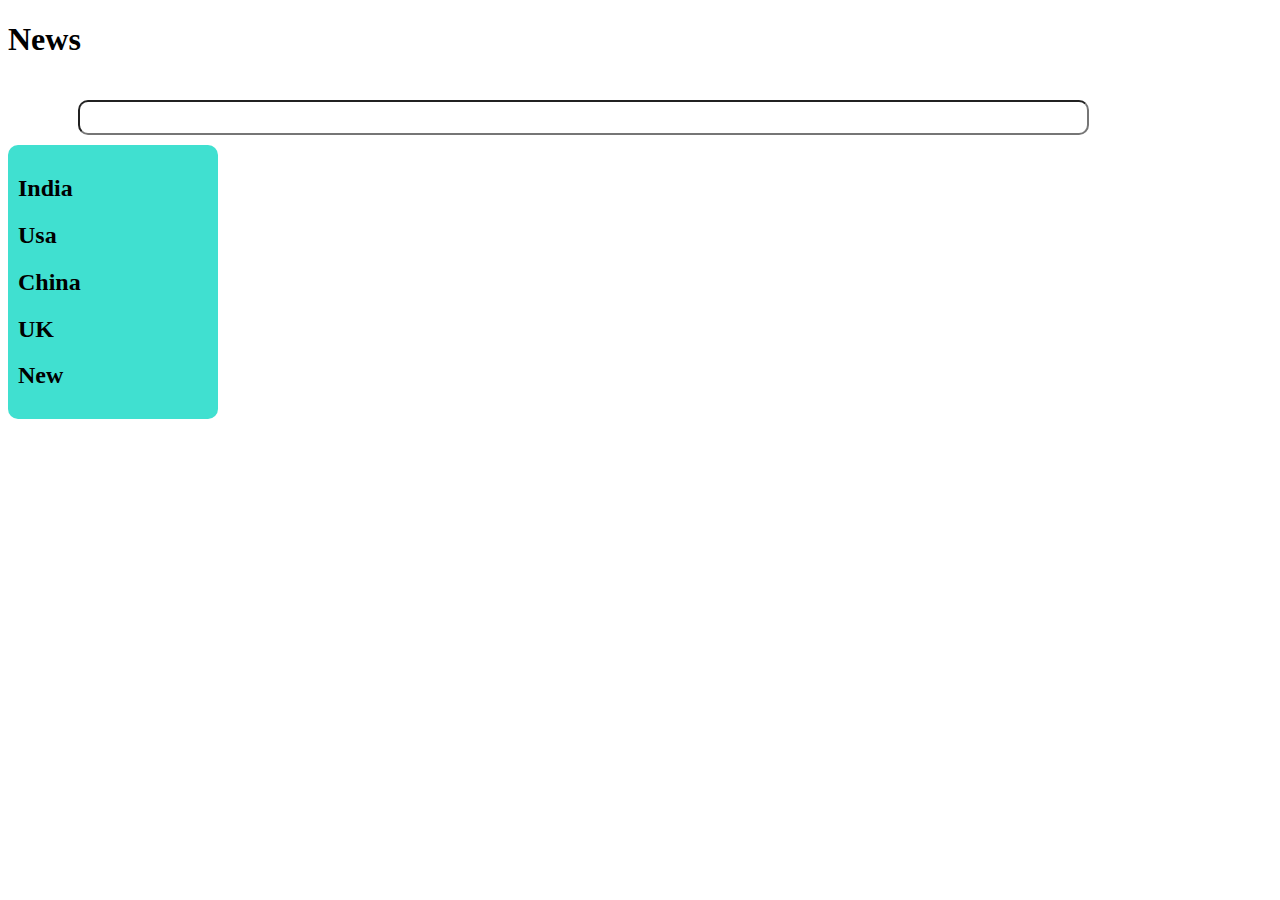
<file: index.html>
<!DOCTYPE html>
<html lang="en">
  <head>
    <meta charset="UTF-8" />
    <meta http-equiv="X-UA-Compatible" content="IE=edge" />
    <meta name="viewport" content="width=device-width, initial-scale=1.0" />
    <link rel="stylesheet" href="./style/navbar.css">
    <title>News App</title>
  </head>
  <body>
    <!-- Give Navbar with id "navbar"  -->
   <div id="navbar"></div>

  <div id="main">
    <div id="sidebar">
      <h2 id="in">India</h2>
      <h2 id="us">Usa</h2>
      <h2 id="ch">China</h2>
      <h2 id="uk">UK</h2>
      <h2 id="nz">New </h2>
    </div>
    <div id="results"></div>
    <!-- <div class="news"></div> -->
  </div>
  
    






  </body>
</html>
<script type="module" src="./scripts/index.js"></script>
</file>
<file: style/navbar.css>
#search_input{
   
    width: 80%;
    margin-top: 20px;
    color: white;
    font-weight: bolder;
    height: 35px;
    border-radius: 10px;
    font-size: medium;
    margin-left:70px;
}
#sidebar{
    background-color: turquoise;
    width: 15%;
    height: 100%;
    border-radius: 10px;
    padding: 10px;
    margin-top: 10px;

    
    

}
</file>
